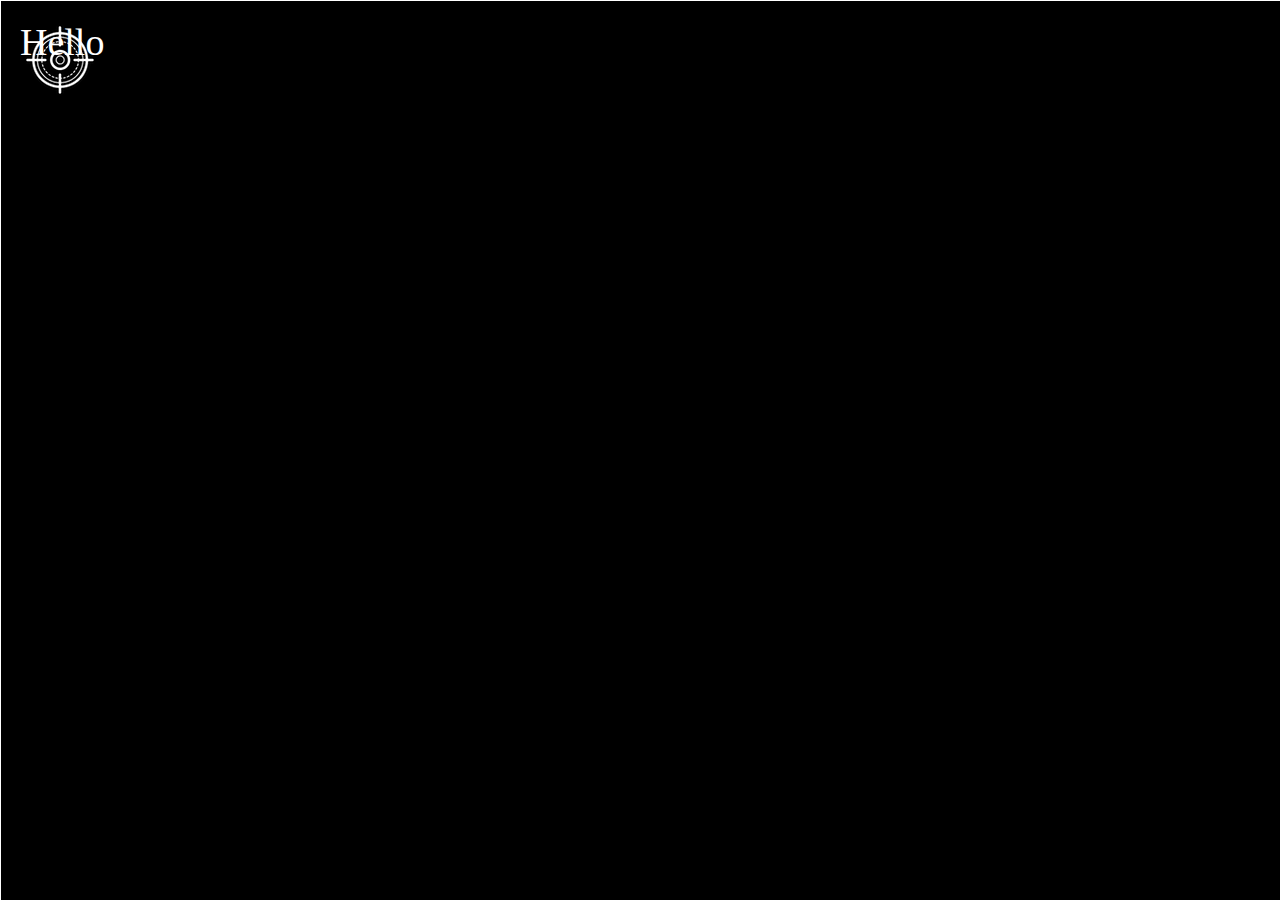
<file: Browser/Chapter 1/coordinates/index.html>
<!DOCTYPE html>
<html lang="en">
  <head>
    <meta charset="UTF-8" />
    <meta name="viewport" content="width=device-width, initial-scale=1.0" />
    <title>Coordinates</title>
    <script src="main.js" defer></script>
    <link rel="stylesheet" href="style.css" />
  </head>
  <body>
    <div class="line horizontal"></div> 
    <div class="line vertical"></div>
    <img class="target" src="img/target.png" alt="target">
    <span class="tag">Hello</span>
  </body>
</html>
</file>
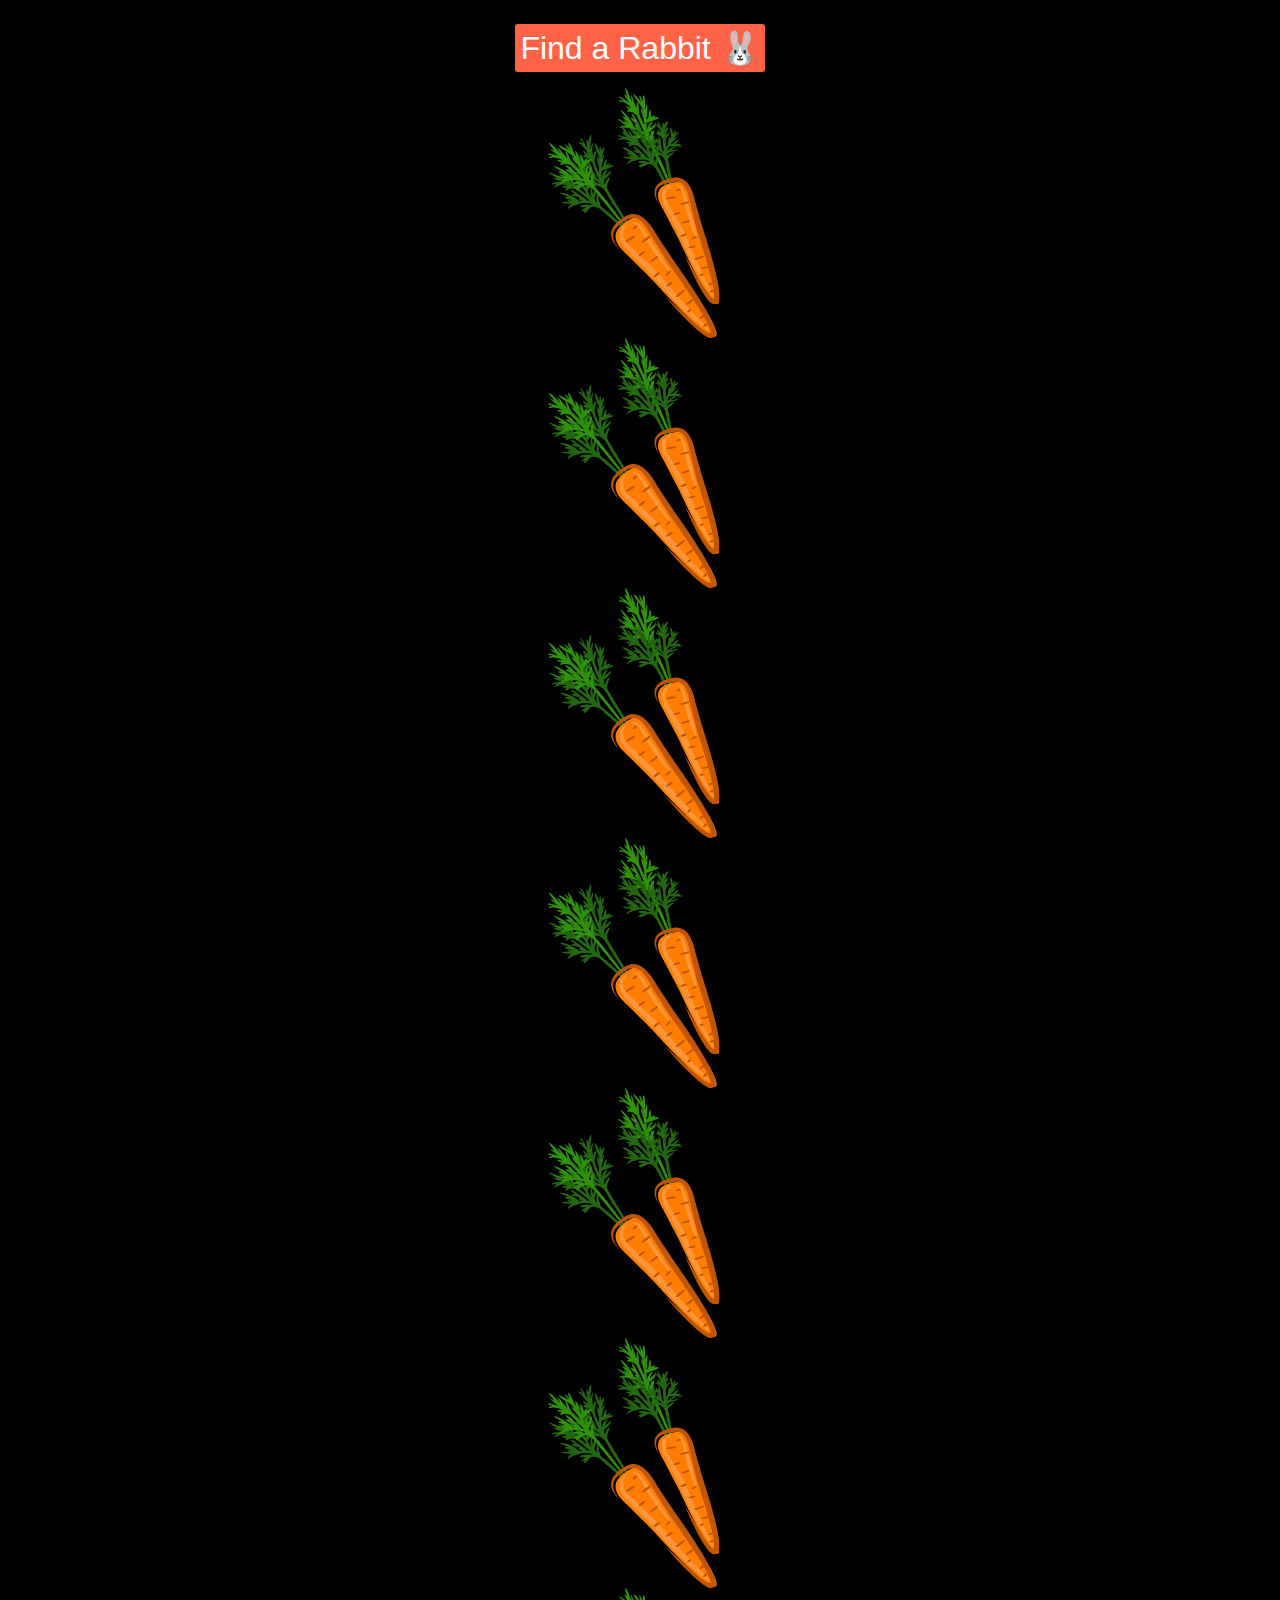
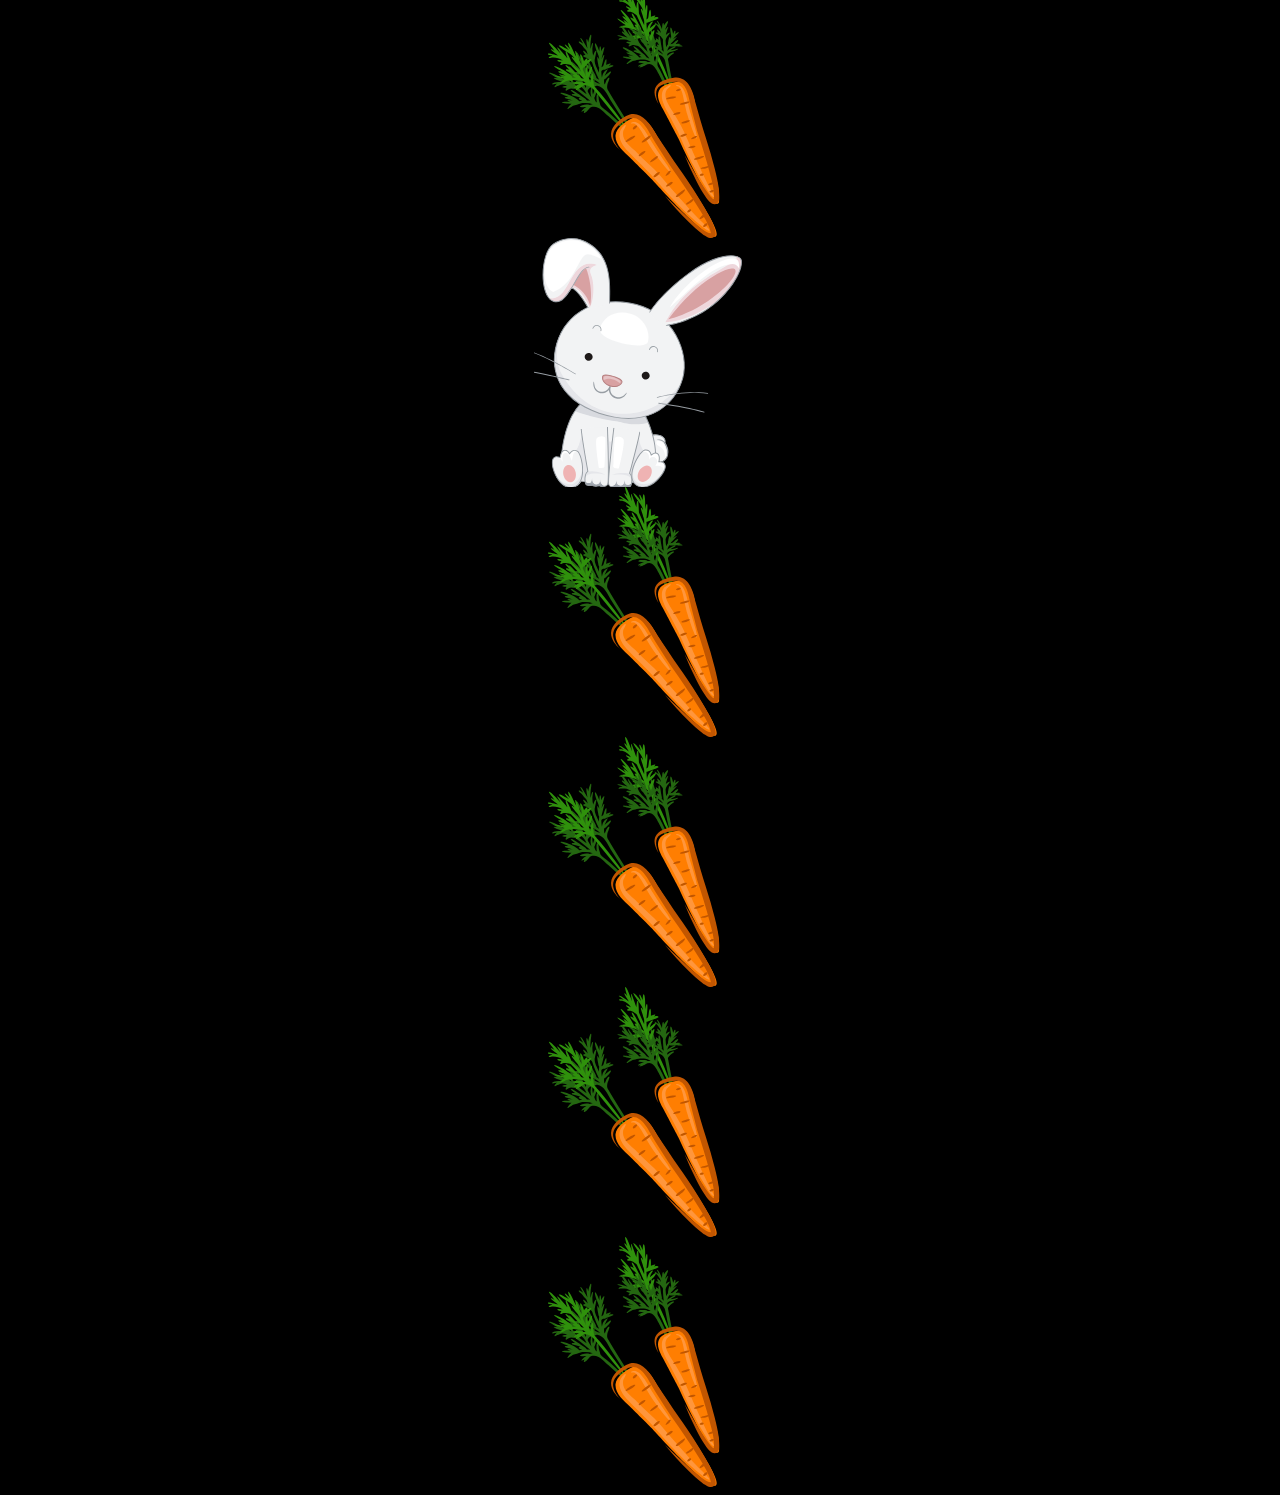
<file: Browser/Chapter 1/rabbits/index.html>
<!DOCTYPE html>
<html lang="en">
  <head>
    <meta charset="UTF-8" />
    <meta name="viewport" content="width=device-width, initial-scale=1.0" />
    <title>Scroll</title>
    <style>
      body {
        background-color: black;
        text-align: center;
      }

      *:focus {
        outline: none;
      }

      button {
        border: none;
        background-color: tomato;
        font-size: 32px;
        color: white;
        padding: 5px;
        margin: 16px 0;
        cursor: pointer;
        border-radius: 3px;
      }

      img {
        display: block;
        margin: auto;
      }
    </style>
  </head>
  <body>
      <button>Find a Rabbit 🐰</button>
      <img class="carrot" src="img/carrot.png" alt="carrot">
      <img class="carrot" src="img/carrot.png" alt="carrot">
      <img class="carrot" src="img/carrot.png" alt="carrot">
      <img class="carrot" src="img/carrot.png" alt="carrot">
      <img class="carrot" src="img/carrot.png" alt="carrot">
      <img class="carrot" src="img/carrot.png" alt="carrot">
      <img class="carrot" src="img/carrot.png" alt="carrot">
      <img id="rabbit" class="rabbit" src="img/rabbit.png" alt="rabbit">
      <img class="carrot" src="img/carrot.png" alt="carrot">
      <img class="carrot" src="img/carrot.png" alt="carrot">
      <img class="carrot" src="img/carrot.png" alt="carrot">
      <img class="carrot" src="img/carrot.png" alt="carrot">

    <script>
      const button = document.querySelector('button');
      const rabbit = document.querySelector('.rabbit');

      button.addEventListener('click', () => {
        rabbit.scrollIntoView({ behavior: 'smooth', block: 'center' });
      });
    </script>
  </body>
</html>
</file>
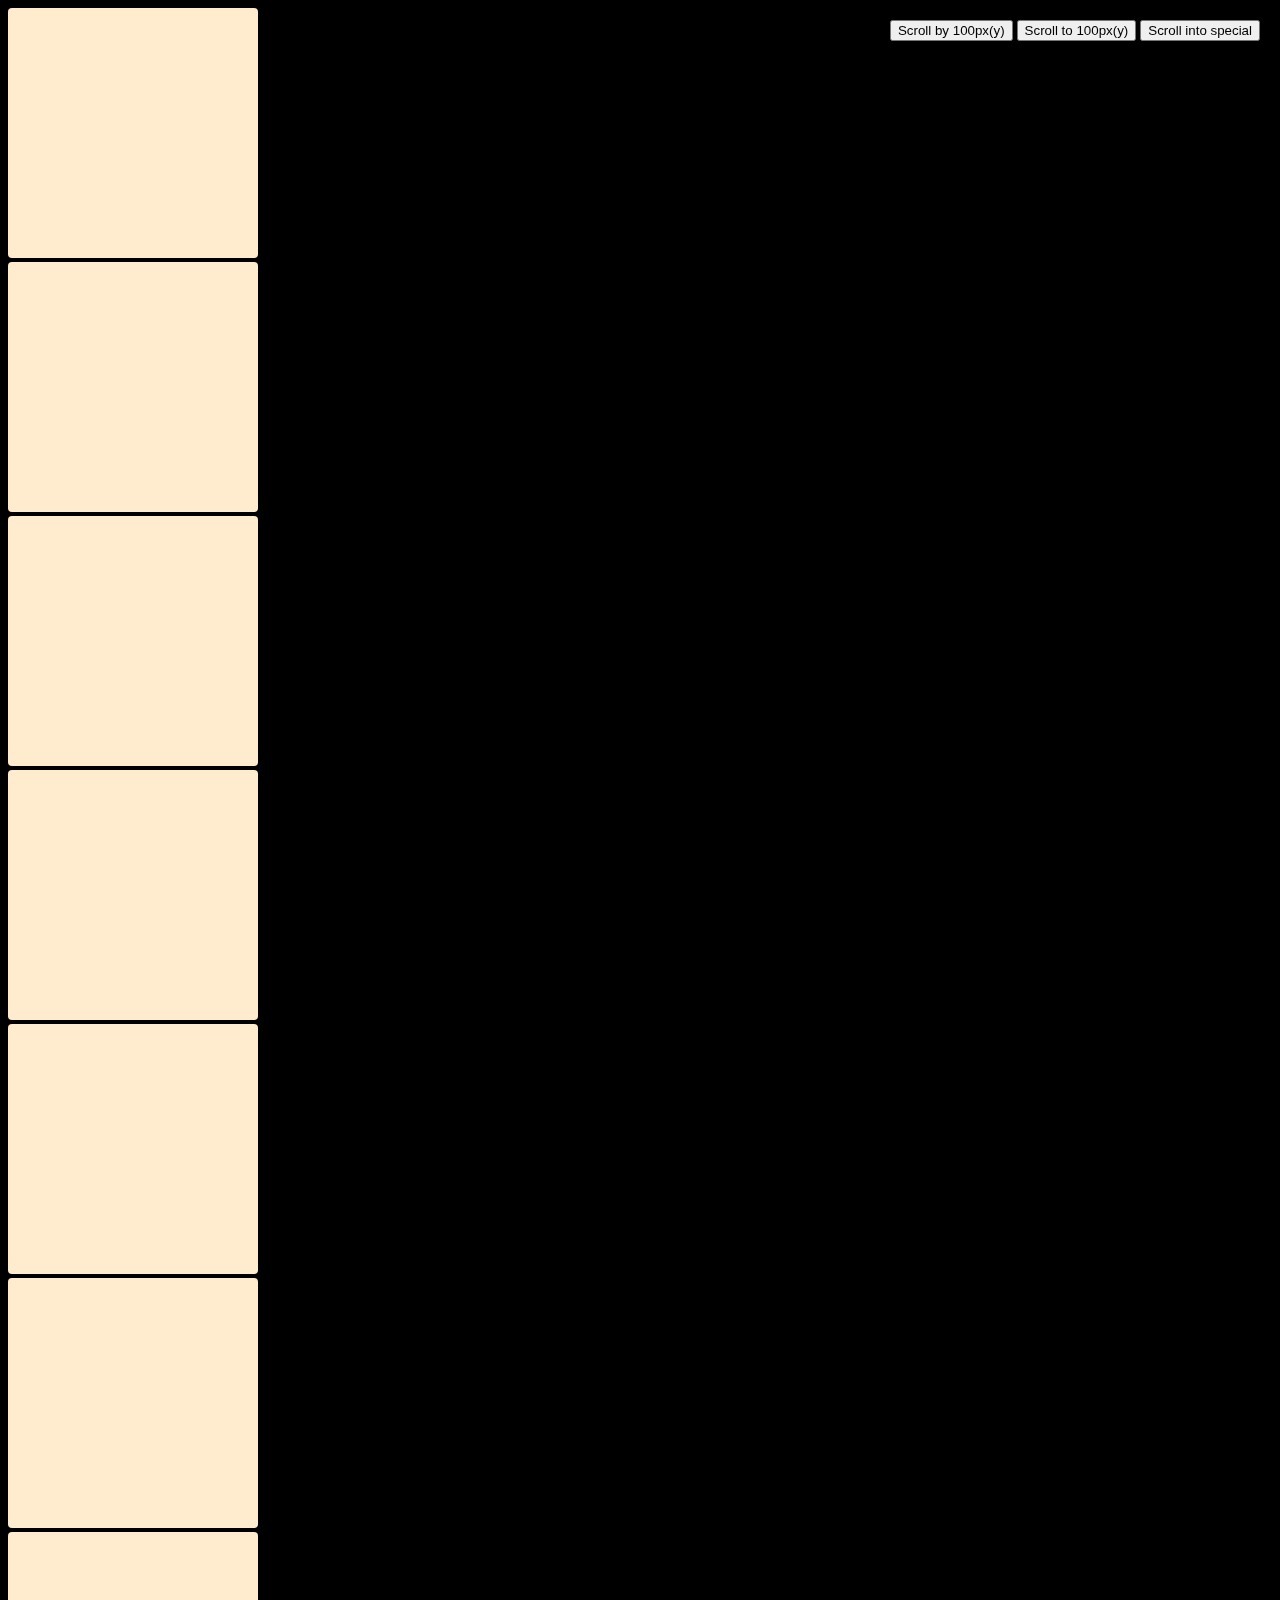
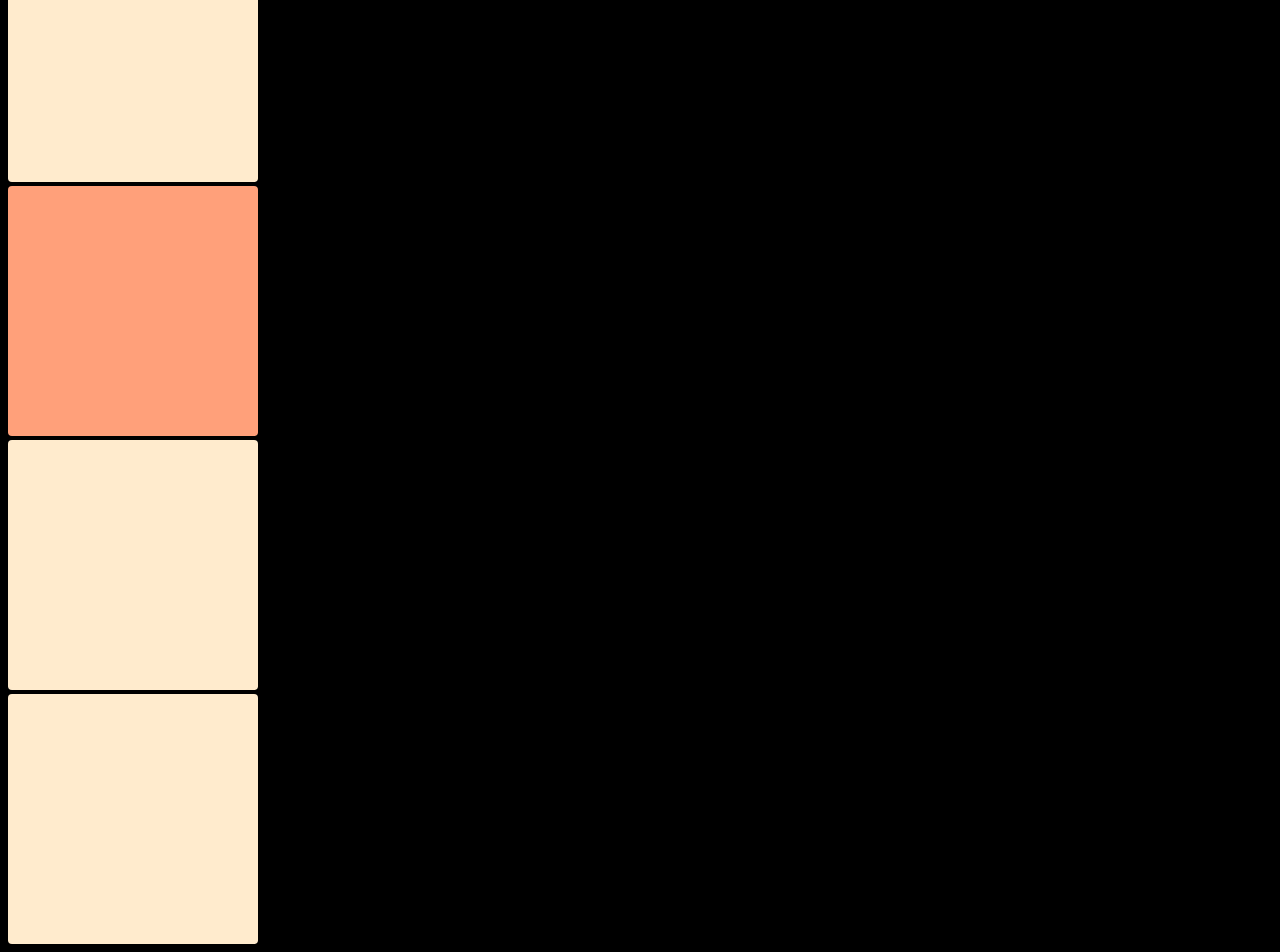
<file: Browser/Chapter 1/window-coordinates.html>
<!DOCTYPE html>
<html lang="en">
<head>
    <meta charset="UTF-8">
    <meta http-equiv="X-UA-Compatible" content="IE=edge">
    <meta name="viewport" content="width=device-width, initial-scale=1.0">
    <title>Coordinates</title>
    <style>
        body {
            background-color: black;
            /* overflow: hidden; */
        }

        div {
            width: 250px;
            height: 250px;
            background-color: blanchedalmond;
            margin-bottom: 4px;
            border-radius: 4px;
        }

        .special {
            background-color: lightsalmon;
        }

        aside {
            position: fixed;
            top: 20px;
            right: 20px;
        }
    </style>
</head>
<body>
    <div></div>
    <div></div>
    <div></div>
    <div></div>
    <div></div>
    <div></div>
    <div></div>
    <div class="special"></div>
    <div></div>
    <div></div>
    <aside>
        <button class="scroll-by">Scroll by 100px(y)</button>
        <button class="scroll-to">Scroll to 100px(y)</button>
        <button class="scroll-into">Scroll into special</button>
    </aside>

    <script>
        const special = document.querySelector('.special');
        special.addEventListener('click', (e) => {
            const rect = special.getBoundingClientRect();
            console.log(rect);
            console.log(`client: ${e.clientX}, ${e.clientY}`);
            console.log(`page: ${e.pageX}, ${e.pageY}`);
        });

        const scrollBy =  document.querySelector('.scroll-by');
        const scrollTo =  document.querySelector('.scroll-to');
        const scrollInto =  document.querySelector('.scroll-into');

        scrollBy.addEventListener('click', () => {
            window.scrollBy({top: 100, left: 0, behavior: 'smooth'});
        });

        scrollTo.addEventListener('click', () => {
            window.scrollTo(0, 100);
        });

        scrollInto.addEventListener('click', () => {
            special.scrollIntoView(true);
        });


    </script>
</body>
</html>
</file>
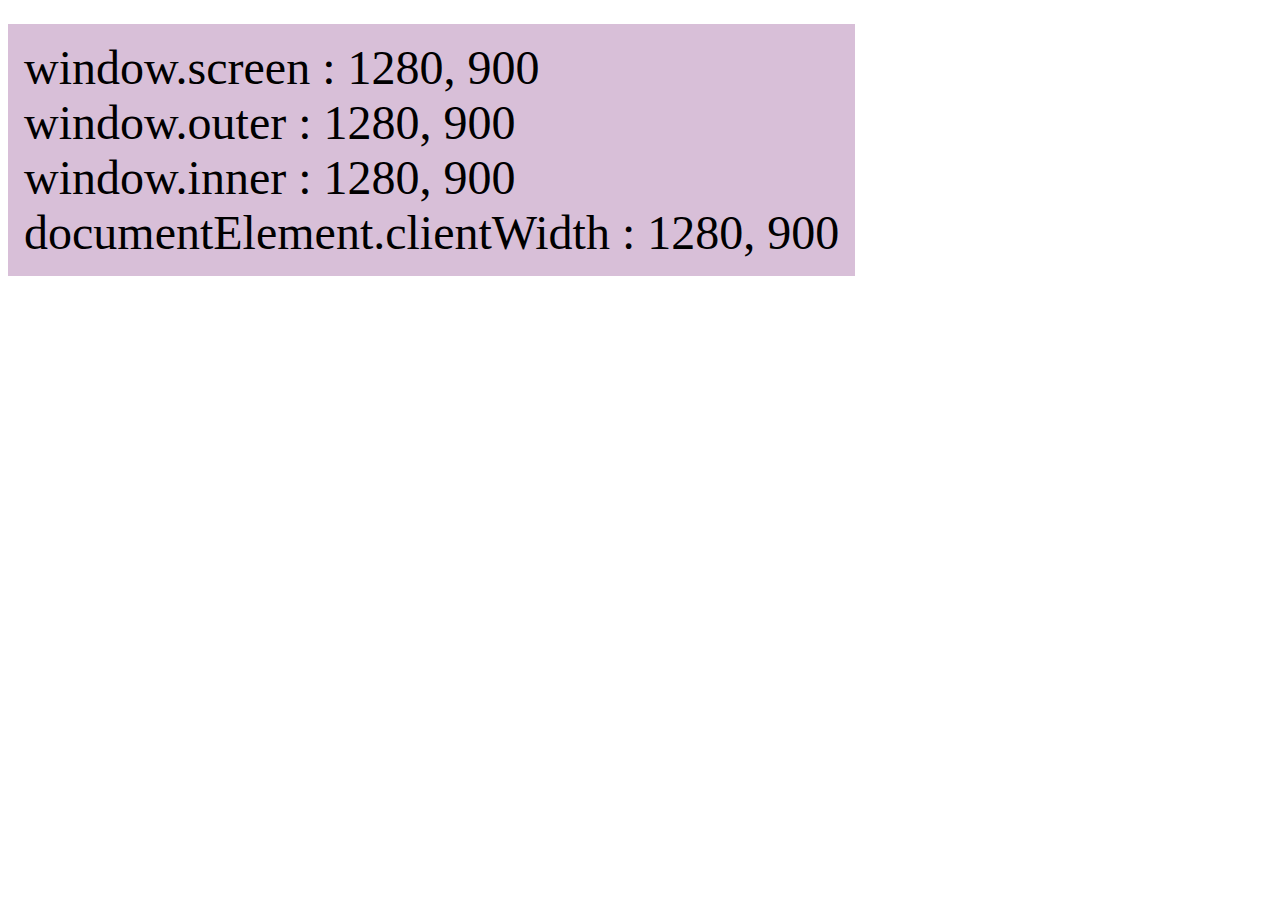
<file: Browser/Chapter 1/window-size.html>
<!DOCTYPE html>
<html lang="en">
<head>
    <meta charset="UTF-8">
    <meta http-equiv="X-UA-Compatible" content="IE=edge">
    <meta name="viewport" content="width=device-width, initial-scale=1.0">
    <title>Window Size</title>
    <style>
        .tag {
            display: inline-block;
            background-color: thistle;
            padding: 16px;
            margin-top: 16px;
            font-size: 48px;
        }
    </style>
</head>
<body>
    <div class="tag">
        Window Size
    </div>
    <script>
        const tag = document.querySelector('.tag');

        function updateTag() {
            tag.innerHTML = `
             window.screen : ${window.screen.width}, ${window.screen.height}<br>
             window.outer : ${window.outerWidth}, ${window.outerHeight}<br>
             window.inner : ${window.innerWidth}, ${window.innerHeight}<br>
             documentElement.clientWidth : ${document.documentElement.clientWidth}, ${document.documentElement.clientHeight}
            `;
        }

        window.addEventListener('resize', () => {
            updateTag();
        });

        updateTag();
    </script>
</body>
</html>
</file>
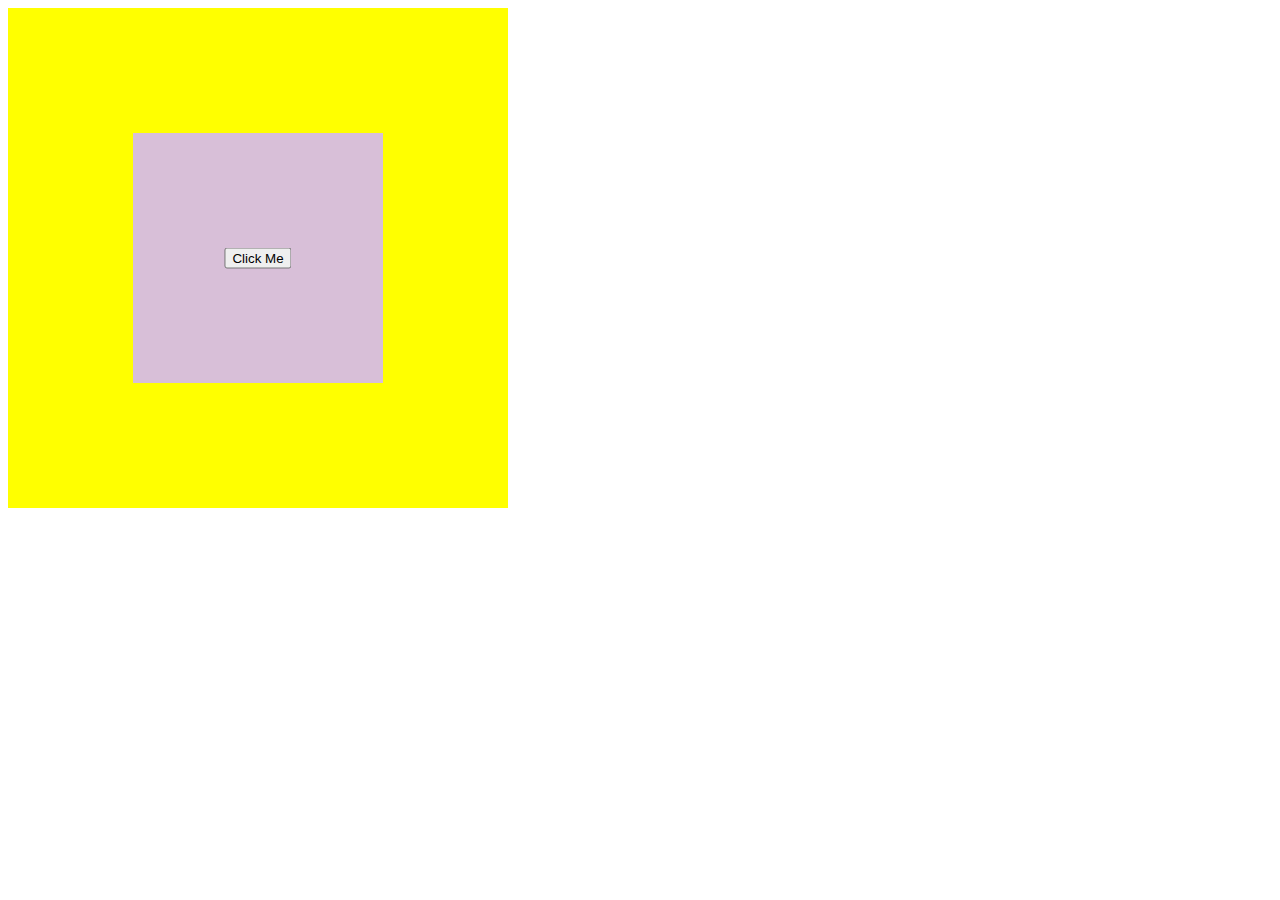
<file: Browser/Chapter 3/event/event-capture.html>
<!DOCTYPE html>
<html lang="en">
  <head>
    <meta charset="UTF-8" />
    <meta name="viewport" content="width=device-width, initial-scale=1.0" />
    <title>Document</title>
    <style>
      .outer {
        width: 500px;
        height: 500px;
        background-color: yellow;
      }

      .middle {
        width: 50%;
        height: 50%;
        margin: auto;
        background-color: thistle;
        transform: translateY(50%);
      }

      button {
        position: relative;
        top: 50%;
        left: 50%;
        transform: translate(-50%, -50%);
      }
    </style>
  </head>
  <body>
    <div class="outer">
      <div class="middle">
        <button>Click Me</button>
      </div>
    </div>
    <script>
      const outer = document.querySelector('.outer');
      const middle = document.querySelector('.middle');
      const button = document.querySelector('button');

      outer.addEventListener('click', event => {
        if (event.target !== event.currentTarget) {
          return;
        }
        console.log(`outer: ${event.currentTarget}, ${event.target}`);
      });

      middle.addEventListener('click', event => {
        if (event.target !== event.currentTarget) {
          return;
        }
        console.log(`middle ${event.currentTarget}, ${event.target}`);
      });

      button.addEventListener('click', event => {
        console.log(`button1 ${event.currentTarget}, ${event.target}`);
        // event.stopPropagation();
        event.stopImmediatePropagation();
      });

      button.addEventListener('click', event => {
        console.log(`button2 ${event.currentTarget}, ${event.target}`);
      });
    </script>
  </body>
</html>
</file>
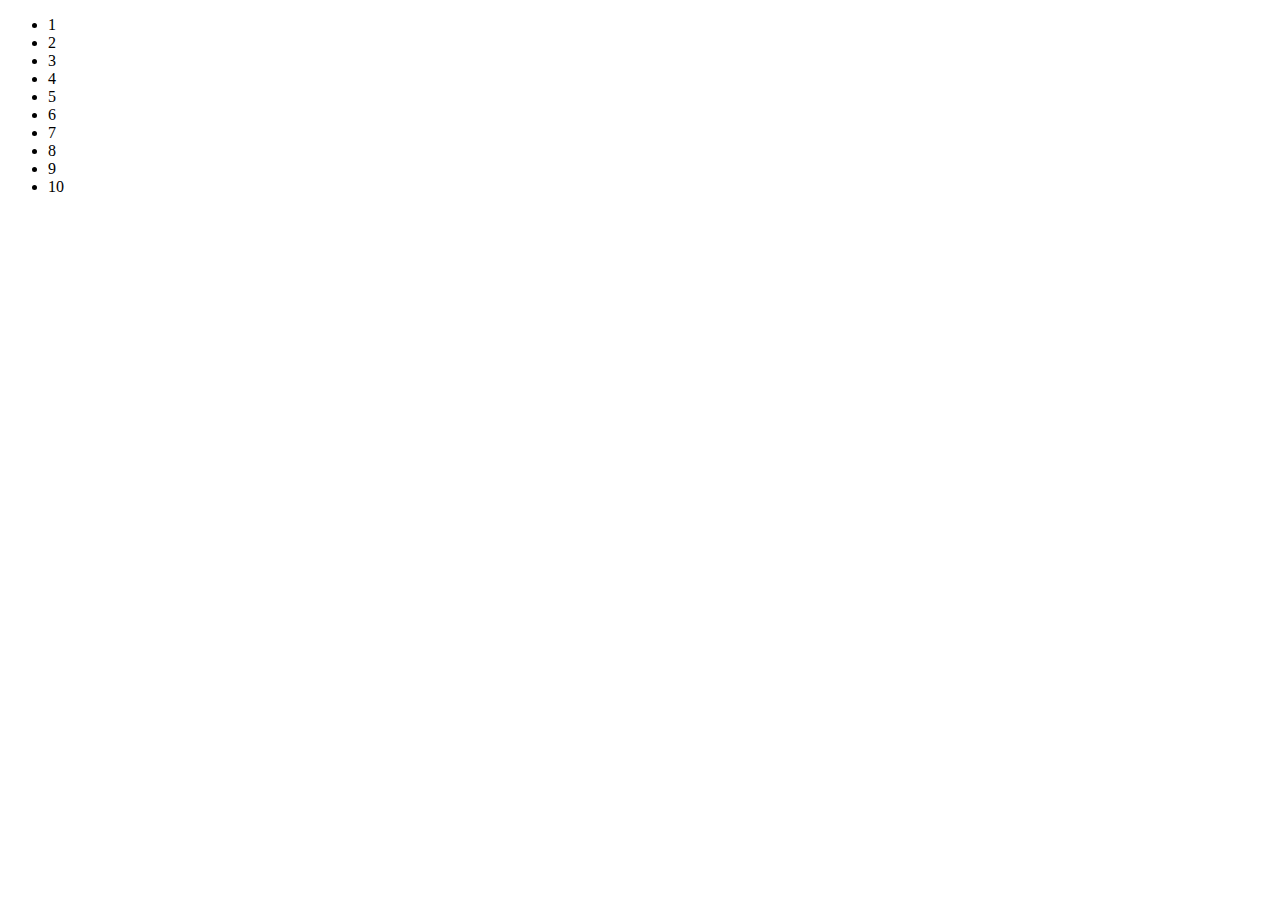
<file: Browser/Chapter 3/event/event-delegation.html>
<!DOCTYPE html>
<html lang="en">
  <head>
    <meta charset="UTF-8" />
    <meta name="viewport" content="width=device-width, initial-scale=1.0" />
    <title>Document</title>
    <style>
      .selected {
        background-color: yellow;
      }
    </style>
  </head>
  <body>
    <ul>
      <li>1</li>
      <li>2</li>
      <li>3</li>
      <li>4</li>
      <li>5</li>
      <li>6</li>
      <li>7</li>
      <li>8</li>
      <li>9</li>
      <li>10</li>
    </ul>
    <script>
      // Bad
      // const lis = document.querySelectorAll('li');
      // lis.forEach(li => {
      //   li.addEventListener('click', () => {
      //     li.classList.add('selected');
      //   });
      // });

      // Coooooooool 🙌
      const ul = document.querySelector('ul');
      ul.addEventListener('click', event => {
        if (event.target.tagName == 'LI') {
          event.target.classList.add('selected');
        }
      });
    </script>
  </body>
</html>
</file>
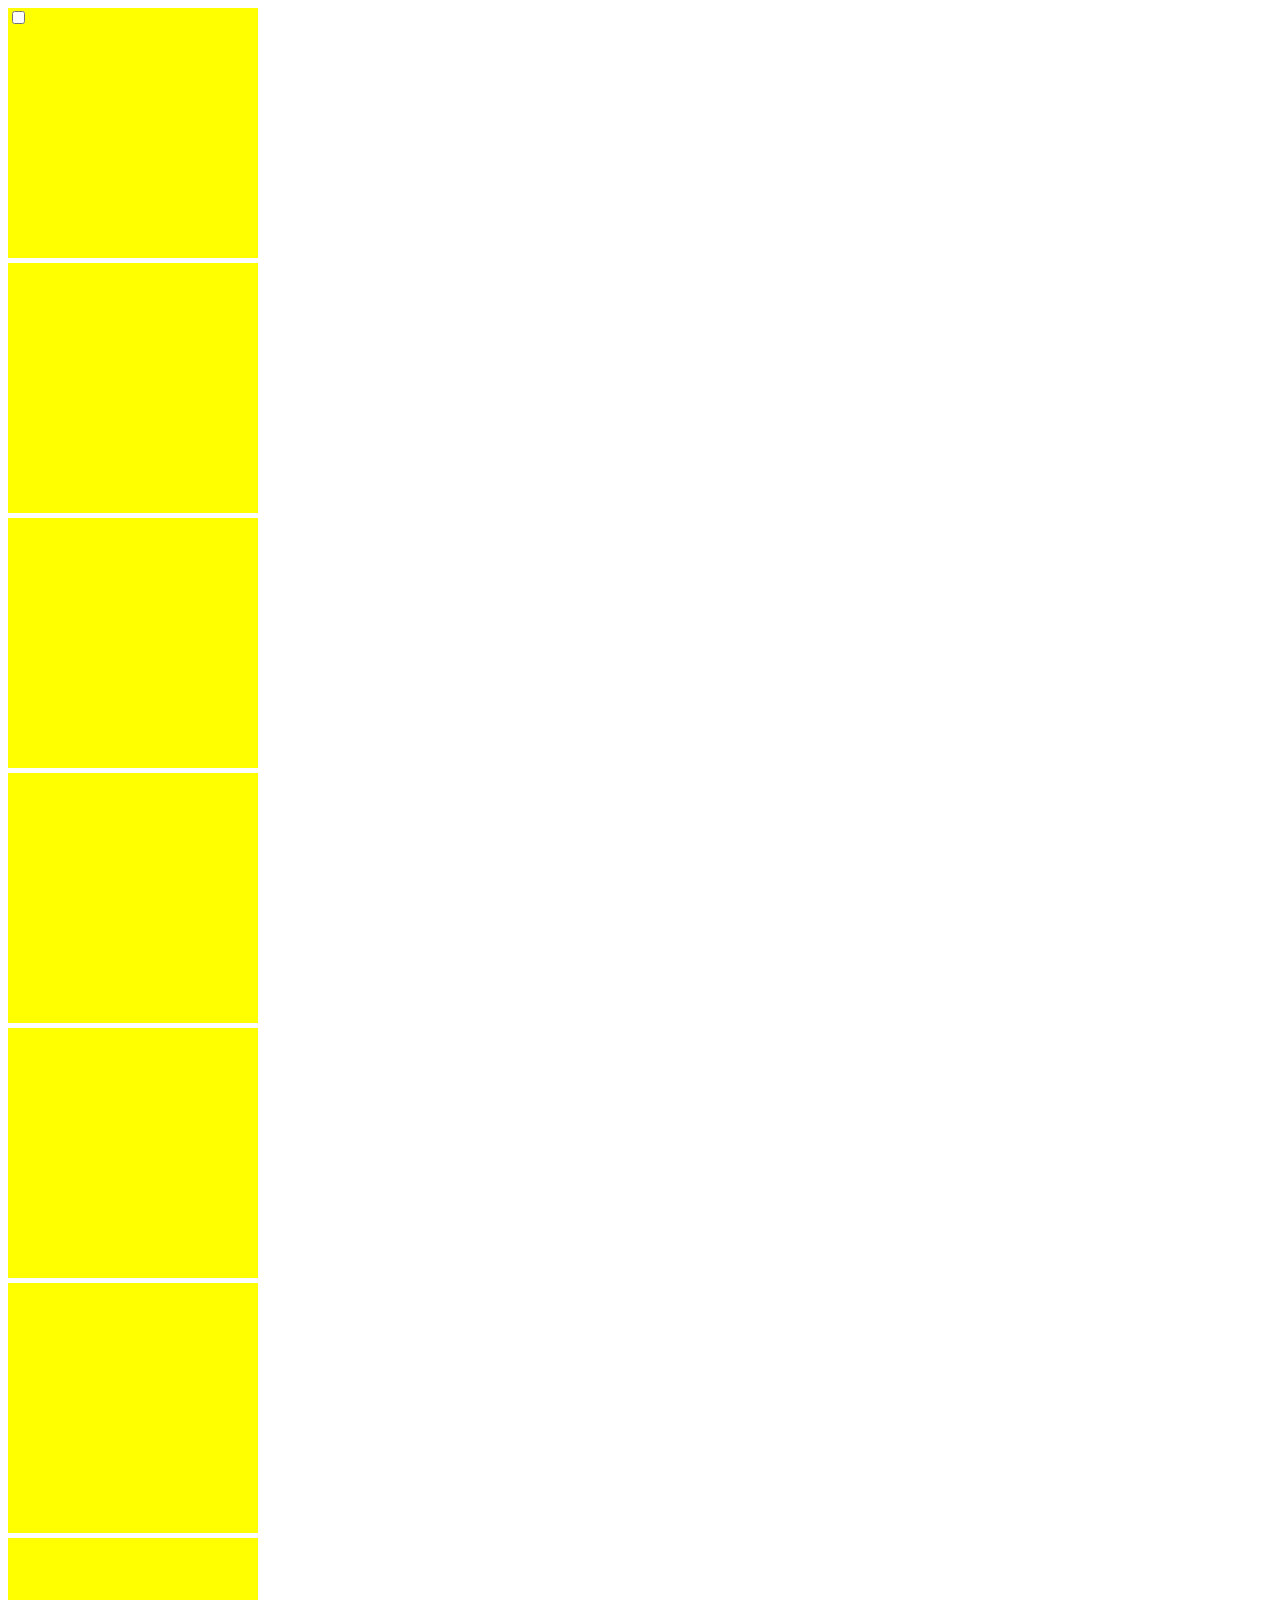
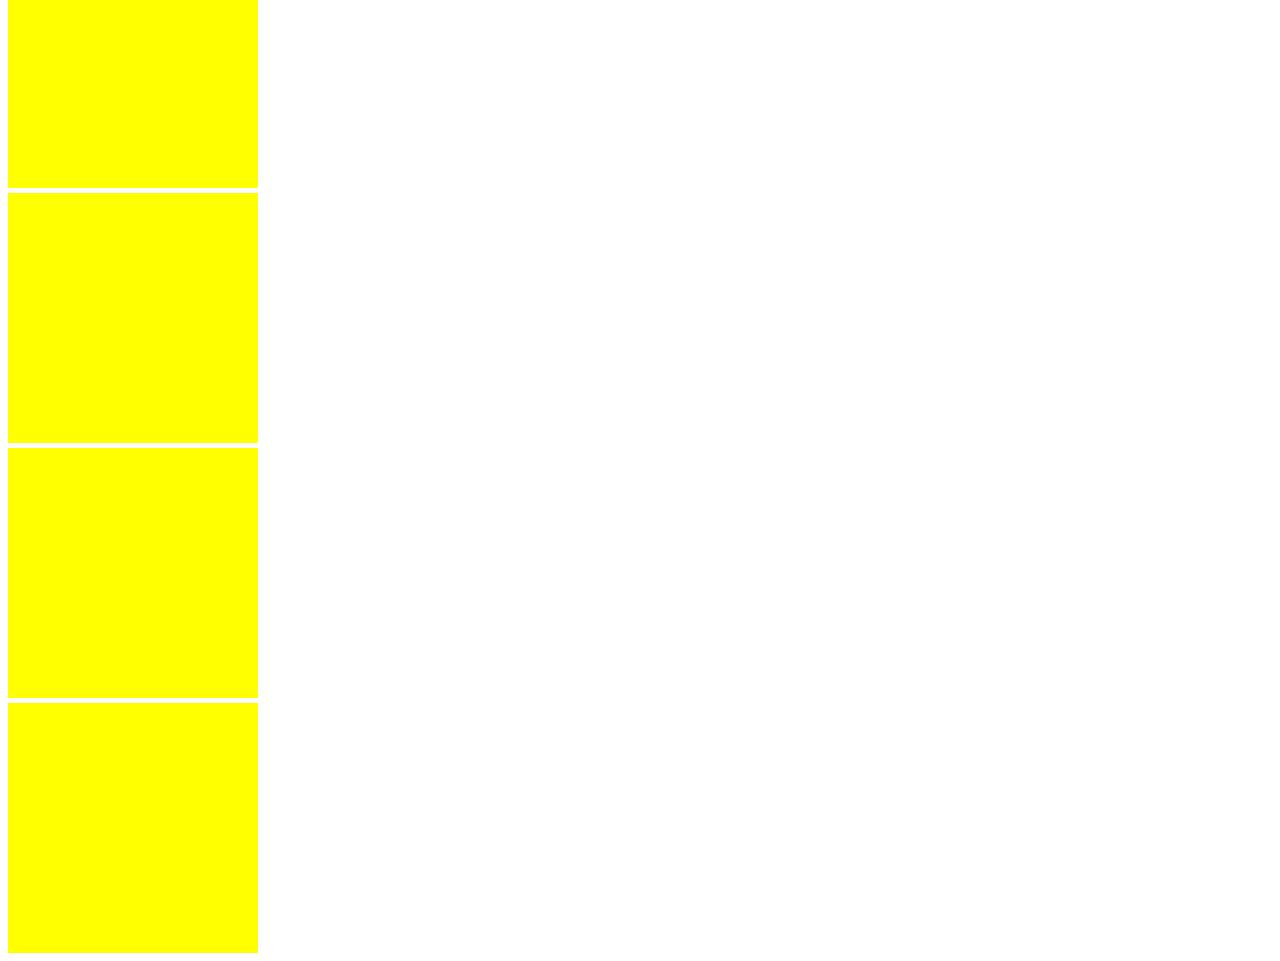
<file: Browser/Chapter 3/event/event-prevent.html>
<!DOCTYPE html>
<html lang="en">
  <head>
    <meta charset="UTF-8" />
    <meta name="viewport" content="width=device-width, initial-scale=1.0" />
    <title>Document</title>
    <style>
      div {
        width: 250px;
        height: 250px;
        background-color: yellow;
        margin-bottom: 5px;
      }
    </style>
  </head>
  <body>
    <div>
      <input type="checkbox" />
    </div>
    <div></div>
    <div></div>
    <div></div>
    <div></div>
    <div></div>
    <div></div>
    <div></div>
    <div></div>
    <div></div>
    <script>
      document.addEventListener('wheel', event => {
        console.log('scrolling');
        event.preventDefault();
      },
      { passive: false }
      );

      const checkbox = document.querySelector('input');
      checkbox.addEventListener('click', event => {
        // long
        console.log('checked');
        event.preventDefault();
      });
    </script>
  </body>
</html>
</file>
<file: Browser/Chapter 1/coordinates/style.css>
body {
    background-color: black;
    margin: 0;
}

.line {
    position: absolute;
    background-color: white;
}

.horizontal {
    width: 100%;
    height: 1px;
}

.vertical {
    height: 100%;
    width: 1px;
}

.target {
    position: absolute;
}

.tag {
    color: white;
    position: absolute;
    font-size: 38px;
    margin: 20px;
}
</file>
